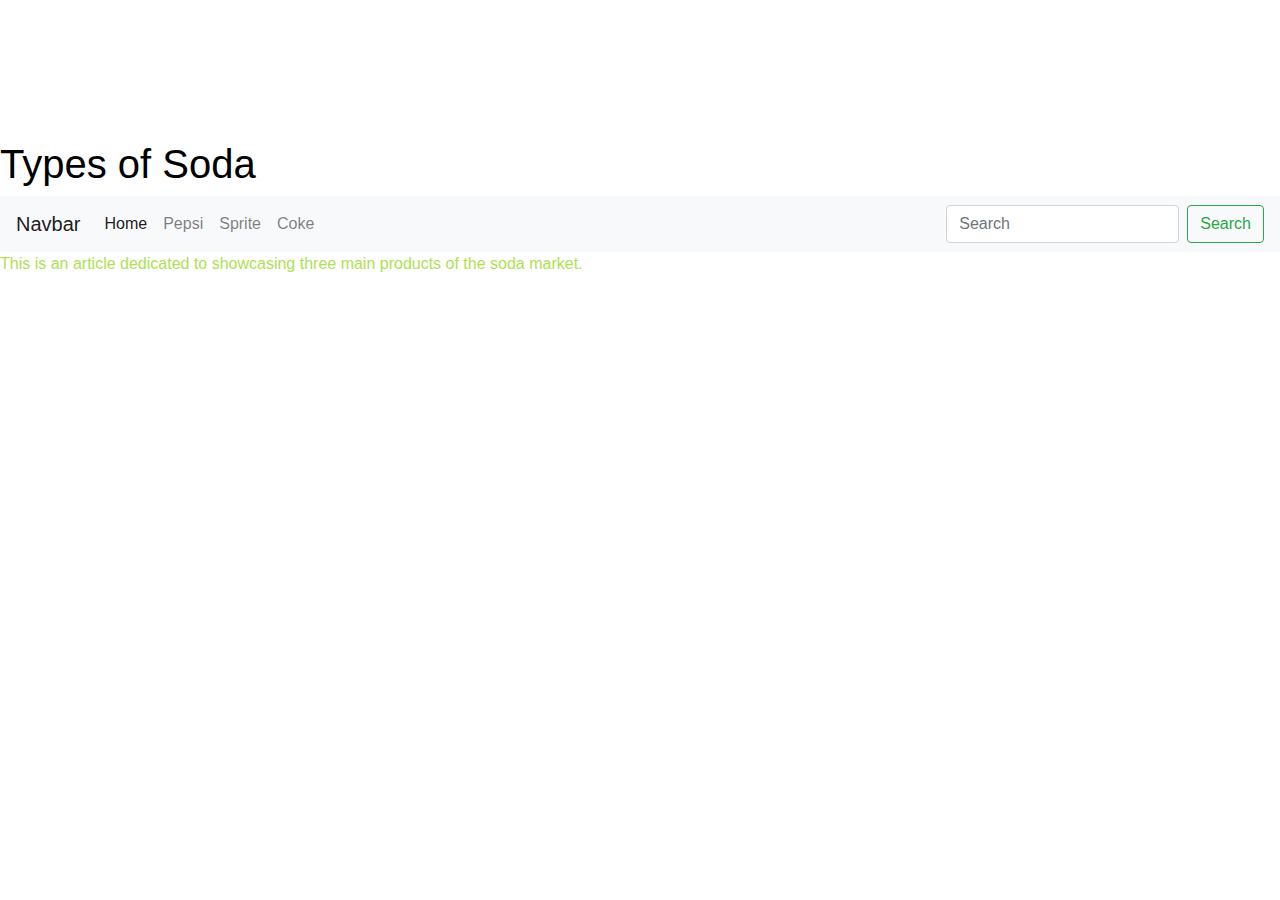
<file: index.html>
<!doctype html>
<html lang="en">
  <head>
    <!-- Required meta tags -->
    <meta charset="utf-8">
    <meta name="viewport" content="width=device-width, initial-scale=1, shrink-to-fit=no">

    <!-- Bootstrap CSS -->
    <link rel="stylesheet" href="https://stackpath.bootstrapcdn.com/bootstrap/4.3.1/css/bootstrap.min.css" integrity="sha384-ggOyR0iXCbMQv3Xipma34MD+dH/1fQ784/j6cY/iJTQUOhcWr7x9JvoRxT2MZw1T" crossorigin="anonymous">
    <link rel="stylesheet" href="style.css" type="text/css">    

    <title>Home Page</title>
  </head>
  <body>
    <h1>Types of Soda</h1>
    <nav class="navbar navbar-expand-lg navbar-light bg-light">
      <button class="navbar-toggler" type="button" data-toggle="collapse" data-target="#navbarTogglerDemo03" aria-controls="navbarTogglerDemo03" aria-expanded="false" aria-label="Toggle navigation">
        <span class="navbar-toggler-icon"></span>
      </button>
      <a class="navbar-brand" href="#">Navbar</a>
    
      <div class="collapse navbar-collapse" id="navbarTogglerDemo03">
        <ul class="navbar-nav mr-auto mt-2 mt-lg-0">
          <li class="nav-item active">
            <a class="nav-link" href="index.html">Home <span class="sr-only">(current)</span></a>
          </li>
          <li class="nav-item">
            <a class="nav-link" href="pepsi.html">Pepsi</a>
          </li>
          <li class="nav-item">
            <a class="nav-link" href="sprite.html">Sprite</a>
          </li>
          <li class="nav-item">
            <a class="nav-link" href="coke.html">Coke</a>
          </li>
        </ul>
        <form class="form-inline my-2 my-lg-0">
          <input class="form-control mr-sm-2" type="search" placeholder="Search" aria-label="Search">
          <button class="btn btn-outline-success my-2 my-sm-0" type="submit">Search</button>
        </form>
      </div>
    </nav>

    <p>This is an article dedicated to showcasing three main products of the soda market.</p>
    
    <script src="https://stackpath.bootstrapcdn.com/bootstrap/4.3.1/js/bootstrap.min.js" integrity="sha384-JjSmVgyd0p3pXB1rRibZUAYoIIy6OrQ6VrjIEaFf/nJGzIxFDsf4x0xIM+B07jRM" crossorigin="anonymous"></script>
  </body>
</html>
</file>
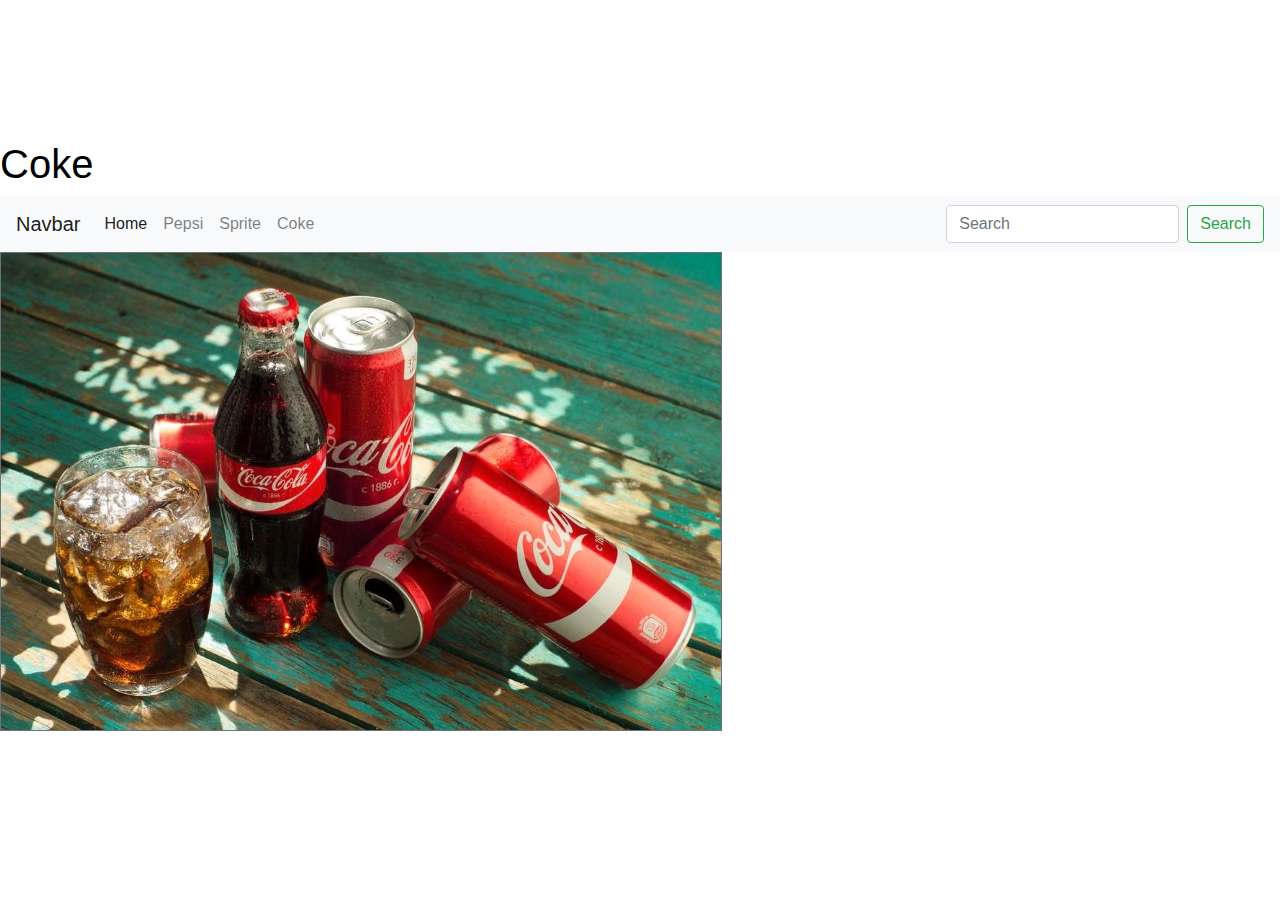
<file: coke.html>
<!doctype html>
<html lang="en">
  <head>
    <!-- Required meta tags -->
    <meta charset="utf-8">
    <meta name="viewport" content="width=device-width, initial-scale=1, shrink-to-fit=no">

    <!-- Bootstrap CSS -->
    <link rel="stylesheet" href="https://stackpath.bootstrapcdn.com/bootstrap/4.3.1/css/bootstrap.min.css" integrity="sha384-ggOyR0iXCbMQv3Xipma34MD+dH/1fQ784/j6cY/iJTQUOhcWr7x9JvoRxT2MZw1T" crossorigin="anonymous">
    <link rel="stylesheet" href="style.css" type="text/css">   
    
    <title>coke</title>
  </head>
  <body>
    <h1>Coke</h1>
    <nav class="navbar navbar-expand-lg navbar-light bg-light">
      <button class="navbar-toggler" type="button" data-toggle="collapse" data-target="#navbarTogglerDemo03" aria-controls="navbarTogglerDemo03" aria-expanded="false" aria-label="Toggle navigation">
        <span class="navbar-toggler-icon"></span>
      </button>
      <a class="navbar-brand" href="#">Navbar</a>
    
      <div class="collapse navbar-collapse" id="navbarTogglerDemo03">
        <ul class="navbar-nav mr-auto mt-2 mt-lg-0">
          <li class="nav-item active">
            <a class="nav-link" href="index.html">Home <span class="sr-only">(current)</span></a>
        </li>
        <li class="nav-item">
          <a class="nav-link" href="pepsi.html">Pepsi</a>
        </li>
        <li class="nav-item">
          <a class="nav-link" href="sprite.html">Sprite</a>
        </li>
        <li class="nav-item">
          <a class="nav-link" href="coke.html">Coke</a>
        </li>
        </ul>
        <form class="form-inline my-2 my-lg-0">
          <input class="form-control mr-sm-2" type="search" placeholder="Search" aria-label="Search">
          <button class="btn btn-outline-success my-2 my-sm-0" type="submit">Search</button>
        </form>
      </div>
    </nav>

    <img class="round" src="img/cola.jpg" alt="" class="responsive">

    <!-- Optional JavaScript -->
    <!-- jQuery first, then Popper.js, then Bootstrap JS -->
    <script src="https://code.jquery.com/jquery-3.3.1.slim.min.js" integrity="sha384-q8i/X+965DzO0rT7abK41JStQIAqVgRVzpbzo5smXKp4YfRvH+8abtTE1Pi6jizo" crossorigin="anonymous"></script>
    <script src="https://cdnjs.cloudflare.com/ajax/libs/popper.js/1.14.7/umd/popper.min.js" integrity="sha384-UO2eT0CpHqdSJQ6hJty5KVphtPhzWj9WO1clHTMGa3JDZwrnQq4sF86dIHNDz0W1" crossorigin="anonymous"></script>
    <script src="https://stackpath.bootstrapcdn.com/bootstrap/4.3.1/js/bootstrap.min.js" integrity="sha384-JjSmVgyd0p3pXB1rRibZUAYoIIy6OrQ6VrjIEaFf/nJGzIxFDsf4x0xIM+B07jRM" crossorigin="anonymous"></script>
  </body>
</html>
</file>
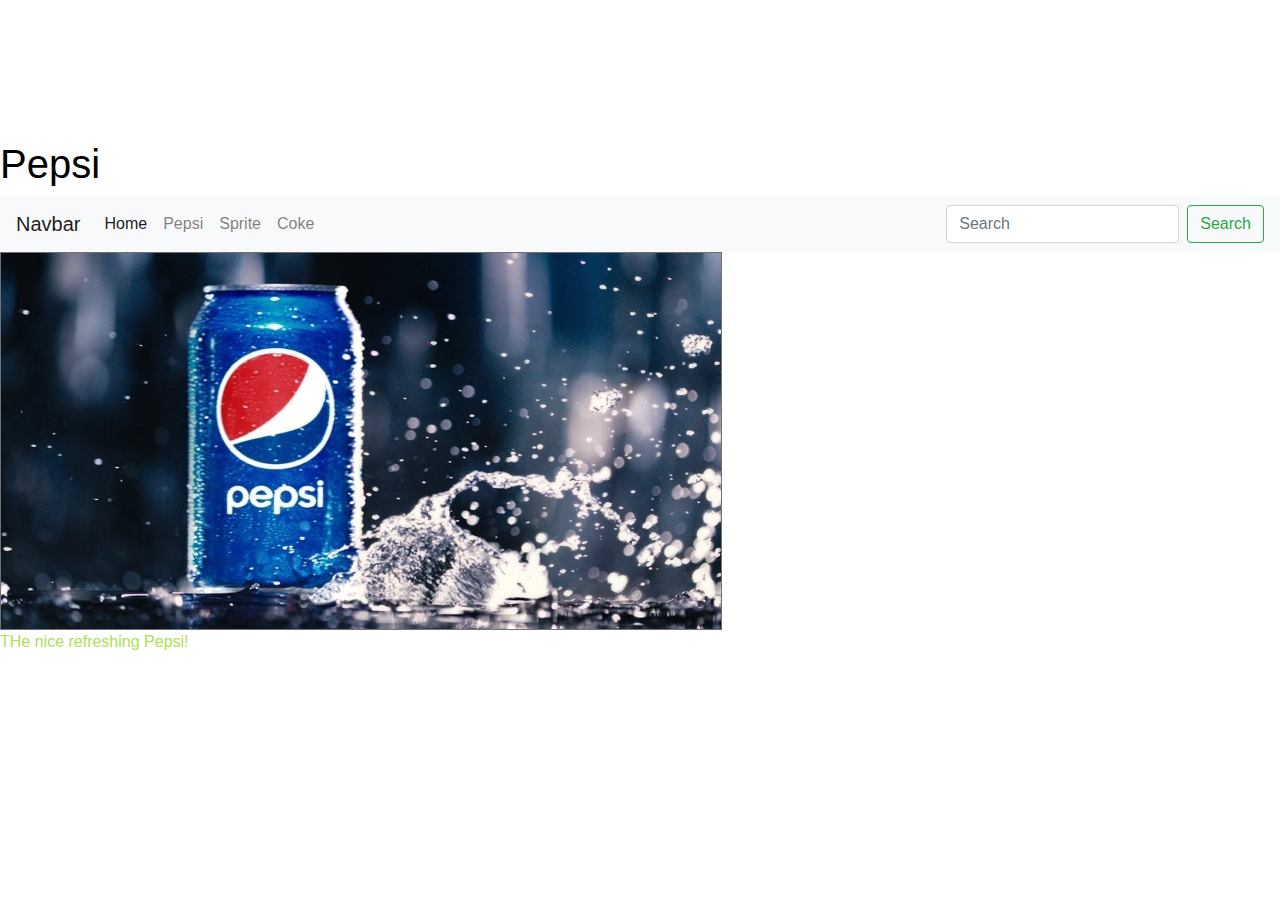
<file: pepsi.html>
<!doctype html>
<html lang="en">
  <head>
    <!-- Required meta tags -->
    <meta charset="utf-8">
    <meta name="viewport" content="width=device-width, initial-scale=1, shrink-to-fit=no">

    <!-- Bootstrap CSS -->
    <link rel="stylesheet" href="https://stackpath.bootstrapcdn.com/bootstrap/4.3.1/css/bootstrap.min.css" integrity="sha384-ggOyR0iXCbMQv3Xipma34MD+dH/1fQ784/j6cY/iJTQUOhcWr7x9JvoRxT2MZw1T" crossorigin="anonymous">
    <link rel="stylesheet" href="style.css" type="text/css">   

    <title>pepsi</title>
  </head>
  <body>
    <h1>Pepsi</h1>
    <nav class="navbar navbar-expand-lg navbar-light bg-light">
      <button class="navbar-toggler" type="button" data-toggle="collapse" data-target="#navbarTogglerDemo03" aria-controls="navbarTogglerDemo03" aria-expanded="false" aria-label="Toggle navigation">
        <span class="navbar-toggler-icon"></span>
      </button>
      <a class="navbar-brand" href="#">Navbar</a>
    
      <div class="collapse navbar-collapse" id="navbarTogglerDemo03">
        <ul class="navbar-nav mr-auto mt-2 mt-lg-0">
          <li class="nav-item active">
            <a class="nav-link" href="index.html">Home <span class="sr-only">(current)</span></a>
          </li>
          <li class="nav-item">
            <a class="nav-link" href="pepsi.html">Pepsi</a>
          </li>
          <li class="nav-item">
            <a class="nav-link" href="sprite.html">Sprite</a>
          </li>
          <li class="nav-item">
            <a class="nav-link" href="coke.html">Coke</a>
          </li>
        </ul>
        <form class="form-inline my-2 my-lg-0">
          <input class="form-control mr-sm-2" type="search" placeholder="Search" aria-label="Search">
          <button class="btn btn-outline-success my-2 my-sm-0" type="submit">Search</button>
        </form>
      </div>
    </nav>

    <img class="round" src="img/pepesi.jpg" alt="" class="responsive">
    <p>THe nice refreshing Pepsi!</p>

    <!-- Optional JavaScript -->
    <!-- jQuery first, then Popper.js, then Bootstrap JS -->
    <script src="https://code.jquery.com/jquery-3.3.1.slim.min.js" integrity="sha384-q8i/X+965DzO0rT7abK41JStQIAqVgRVzpbzo5smXKp4YfRvH+8abtTE1Pi6jizo" crossorigin="anonymous"></script>
    <script src="https://cdnjs.cloudflare.com/ajax/libs/popper.js/1.14.7/umd/popper.min.js" integrity="sha384-UO2eT0CpHqdSJQ6hJty5KVphtPhzWj9WO1clHTMGa3JDZwrnQq4sF86dIHNDz0W1" crossorigin="anonymous"></script>
    <script src="https://stackpath.bootstrapcdn.com/bootstrap/4.3.1/js/bootstrap.min.js" integrity="sha384-JjSmVgyd0p3pXB1rRibZUAYoIIy6OrQ6VrjIEaFf/nJGzIxFDsf4x0xIM+B07jRM" crossorigin="anonymous"></script>
  </body>
</html>
</file>
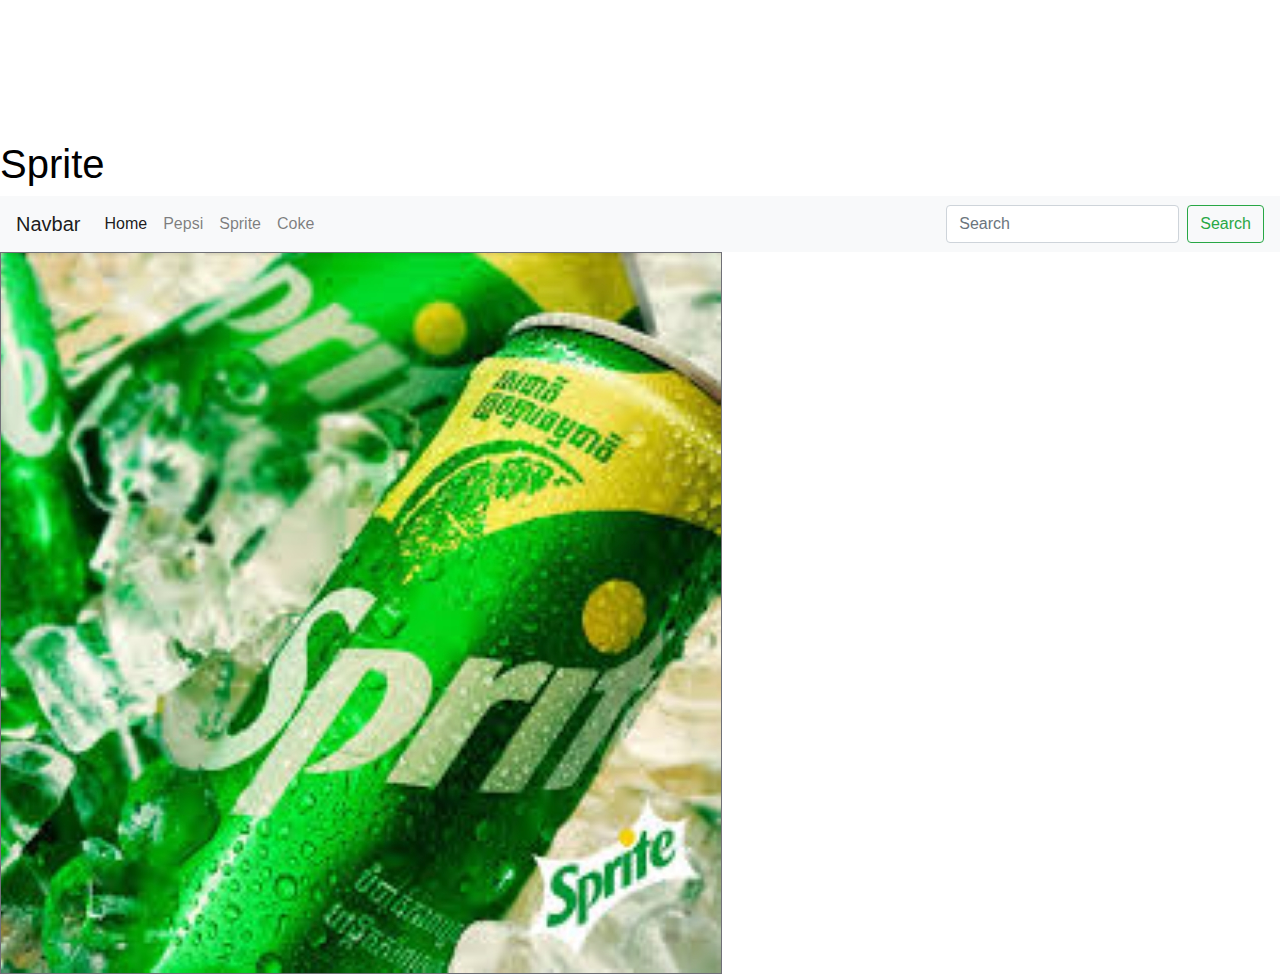
<file: sprite.html>
<!doctype html>
<html lang="en">
  <head>
    <!-- Required meta tags -->
    <meta charset="utf-8">
    <meta name="viewport" content="width=device-width, initial-scale=1, shrink-to-fit=no">

    <!-- Bootstrap CSS -->
    <link rel="stylesheet" href="https://stackpath.bootstrapcdn.com/bootstrap/4.3.1/css/bootstrap.min.css" integrity="sha384-ggOyR0iXCbMQv3Xipma34MD+dH/1fQ784/j6cY/iJTQUOhcWr7x9JvoRxT2MZw1T" crossorigin="anonymous">
    <link rel="stylesheet" href="style.css" type="text/css">   

    <title>sprite</title>
  </head>
  <body>
    <h1>Sprite</h1>
    <nav class="navbar navbar-expand-lg navbar-light bg-light">
      <button class="navbar-toggler" type="button" data-toggle="collapse" data-target="#navbarTogglerDemo03" aria-controls="navbarTogglerDemo03" aria-expanded="false" aria-label="Toggle navigation">
        <span class="navbar-toggler-icon"></span>
      </button>
      <a class="navbar-brand" href="#">Navbar</a>
    
      <div class="collapse navbar-collapse" id="navbarTogglerDemo03">
        <ul class="navbar-nav mr-auto mt-2 mt-lg-0">
          <li class="nav-item active">
            <a class="nav-link" href="index.html">Home <span class="sr-only">(current)</span></a>
        </li>
        <li class="nav-item">
          <a class="nav-link" href="pepsi.html">Pepsi</a>
        </li>
        <li class="nav-item">
          <a class="nav-link" href="sprite.html">Sprite</a>
        </li>
        <li class="nav-item">
          <a class="nav-link" href="coke.html">Coke</a>
        </li>
        </ul>
        <form class="form-inline my-2 my-lg-0">
          <input class="form-control mr-sm-2" type="search" placeholder="Search" aria-label="Search">
          <button class="btn btn-outline-success my-2 my-sm-0" type="submit">Search</button>
        </form>
      </div>
    </nav>

    <img class="round" src="img/sprite.jpg" alt="" class="responsive">

    <!-- Optional JavaScript -->
    <!-- jQuery first, then Popper.js, then Bootstrap JS -->
    <script src="https://code.jquery.com/jquery-3.3.1.slim.min.js" integrity="sha384-q8i/X+965DzO0rT7abK41JStQIAqVgRVzpbzo5smXKp4YfRvH+8abtTE1Pi6jizo" crossorigin="anonymous"></script>
    <script src="https://cdnjs.cloudflare.com/ajax/libs/popper.js/1.14.7/umd/popper.min.js" integrity="sha384-UO2eT0CpHqdSJQ6hJty5KVphtPhzWj9WO1clHTMGa3JDZwrnQq4sF86dIHNDz0W1" crossorigin="anonymous"></script>
    <script src="https://stackpath.bootstrapcdn.com/bootstrap/4.3.1/js/bootstrap.min.js" integrity="sha384-JjSmVgyd0p3pXB1rRibZUAYoIIy6OrQ6VrjIEaFf/nJGzIxFDsf4x0xIM+B07jRM" crossorigin="anonymous"></script>
  </body>
</html>
</file>
<file: style.css>
/*Randy Sinz*/

body {
    margin-top: 140px;
    color: rgb(0, 0, 0);
    background: rgb(255, 255, 255);
}
header {
    text-align: center;
    font-size: 1.5em;
    color: rgb(0, 0, 0);
}
p {
    color: rgb(174, 223, 84);
}
img {
    border:1pt solid #707077;
}
</file>
